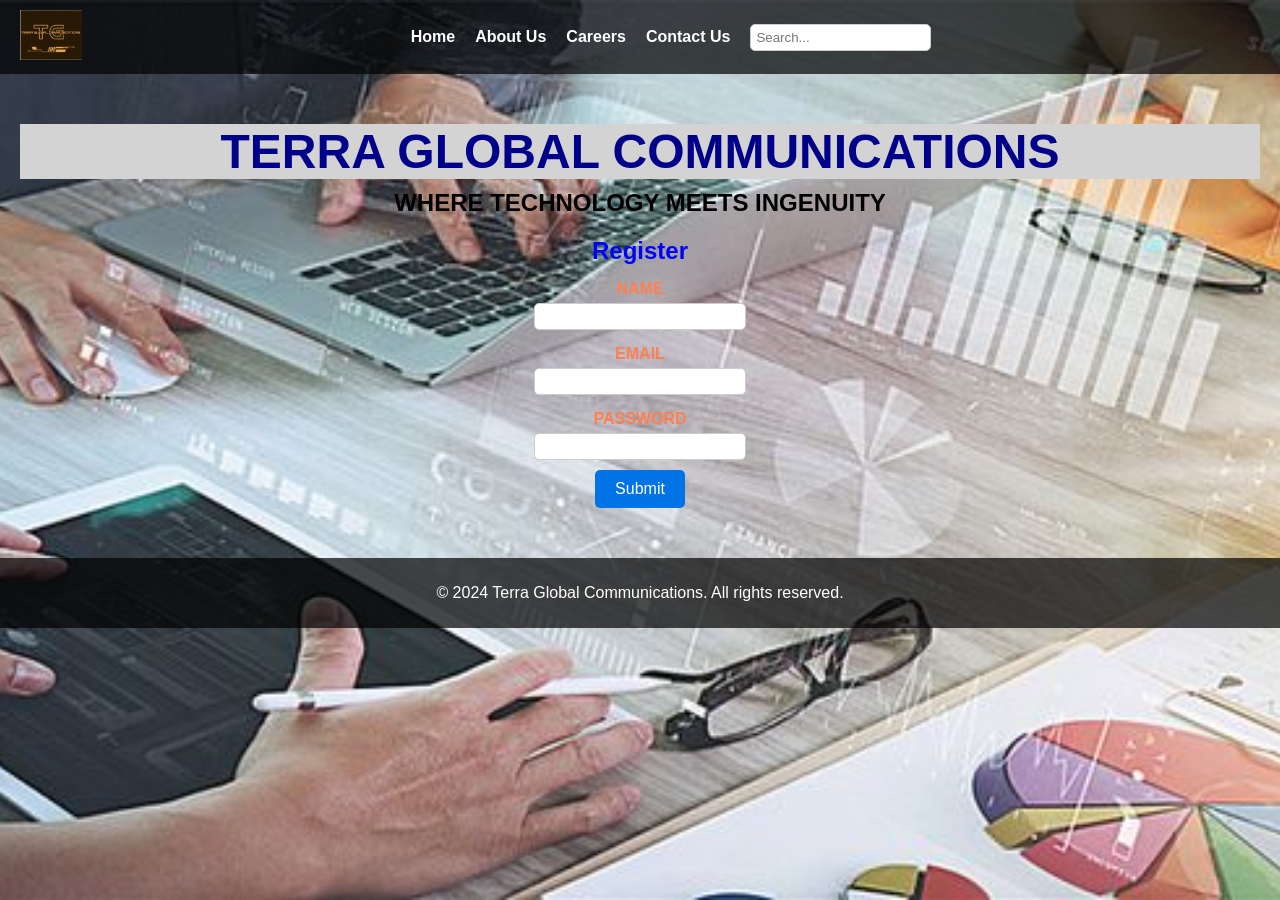
<file: index.html>
<!DOCTYPE html>
<html lang="en">
<head>
    <meta charset="UTF-8">
    <meta name="viewport" content="width=device-width, initial-scale=1.0">
    <title>Terra Global Communications</title>
    <link rel="stylesheet" href="styles.css">
</head>
<body>
    <header>
        <div class="logo">
            <img src="logo.png" alt="Terra Global Communications Logo">
        </div>
        <nav>
            <ul>
                <li><a href="homepage.html">Home</a></li>
                <li><a href="aboutus.html">About Us</a></li>
                <li><a href="careers.html">Careers</a></li>
                <li><a href="contactus.html">Contact Us</a></li>
            </ul>
            <div class="search">
                <input type="text" placeholder="Search...">
                <div style="text-align: right;"></div>
            </div>
        </nav>
    </header>

    <main>
        <section class="hero">
            <h1>TERRA GLOBAL COMMUNICATIONS</h1>
            <p>Where Technology Meets Ingenuity</p>
        </section>

        <section class="registration-form">
            <h2>Register</h2>
            <form action="mule.php" method="POST">
                <label for="name">Name</label>
                <input type="text" id="name" name="name" required>
                
                <label for="email">Email</label>
                <input type="email" id="email" name="email" required>
                
                <label for="mobile">Password</label>
                <input type="tel" id="number" name="number" required>
                
                <button type="submit">Submit</button>
            </form>
        </section>
    </main>

    <footer>
        <p>&copy; 2024 Terra Global Communications. All rights reserved.</p>
    </footer>
</body>
</html>
</file>
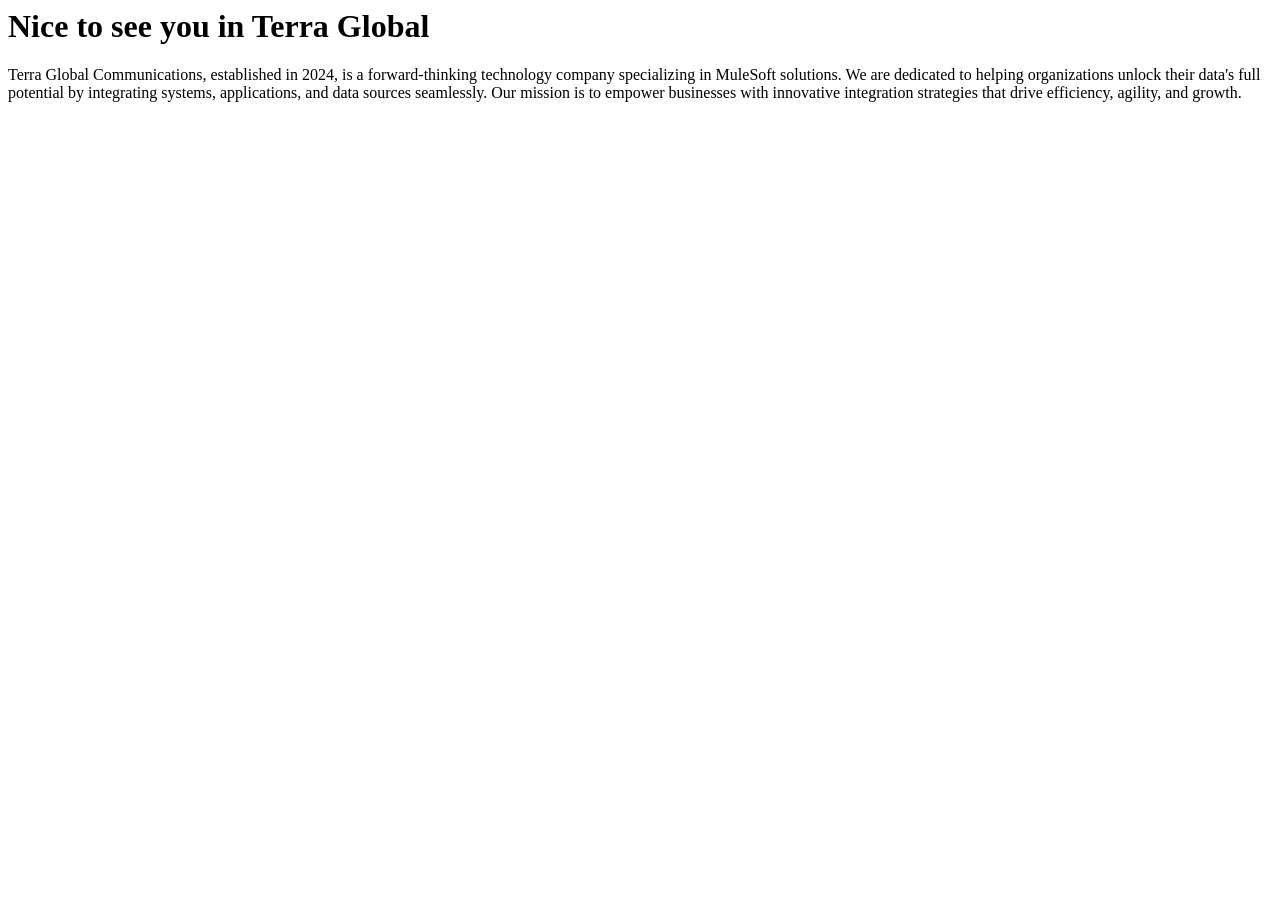
<file: aboutus.html>
<html>
<head>
<title>aboutus</title>
<body>
    <h1>Nice to see you in Terra Global</h1>
    <p>Terra Global Communications, established in 2024, is a forward-thinking technology company specializing in MuleSoft solutions. We are dedicated to helping organizations unlock their data's full potential by integrating systems, applications, and data sources seamlessly. Our mission is to empower businesses with innovative integration strategies that drive efficiency, agility, and growth.</p>
</body>

</head>
</html>
</file>
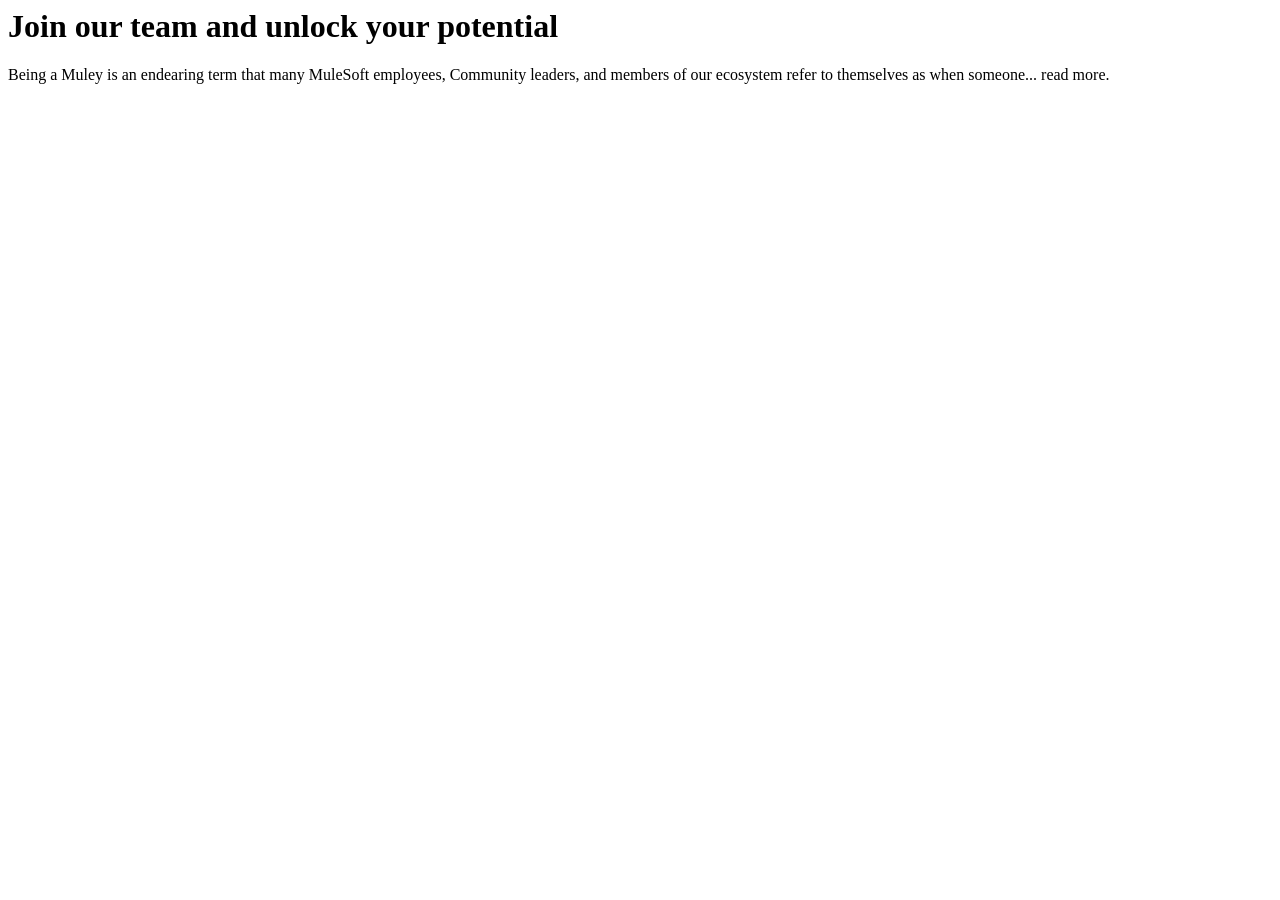
<file: careers.html>
<html>
<head>
<title>careers</title>
<body>
<h1>Join our team and unlock your potential</h1>
<p>Being a Muley is an endearing term that many MuleSoft employees, Community leaders, and members of our ecosystem refer to themselves as when someone... read more.</p>
</body>
</head>
</html>
</file>
<file: styles.css>
body {
    font-family: Arial, sans-serif;
    margin: 0;
    padding: 0;
    background: url('background.jpg') no-repeat center center fixed;
    background-size: cover;
    color: white;
}

header {
    display: flex;
    justify-content: space-between;
    align-items: center;
    padding: 10px 20px;
    background-color: rgba(0, 0, 0, 0.7);
}

.logo img {
    height: 50px;
}

nav {
    display: flex;
    justify-content: center;
    align-items: center;
    flex-grow: 1;
}

nav ul {
    list-style: none;
    margin: 0;
    padding: 0;
    display: flex;
}

nav ul li {
    margin-right: 20px;
}

nav ul li a {
    color: white;
    text-decoration: none;
    font-weight: bold;
}

.search {
    display: flex;
    align-items: center;
}

.search input {
    padding: 5px;
    border-radius: 5px;
    border: 1px solid #ccc;
}

main {
    text-align: center;
    padding: 50px 20px;
    color: white;
}

.hero h1 {
    font-size: 3em;
    margin: 0;
    color: darkblue;
    background-color: lightgrey;
    font-family: Impact, Haettenschweiler, 'Arial Narrow Bold', sans-serif;
}

.hero p {
    font-size: 1.5em;
    margin: 10px 0;
    color: black;
    font-weight: bold;
    text-transform: uppercase;
}

.registration-form {
    margin-top: 20px;

}

.registration-form h2 {
    font-size: 1.5em;
    margin-bottom: 10px;
    color: blue;    
}

.registration-form form {
    display: flex;
    flex-direction: column;
    align-items: center;
    color: coral;
    text-transform: uppercase;
    font-weight: bold;
}

.registration-form label {
    margin: 5px 0 5px;
}

.registration-form input {
    padding: 5px;
    margin-bottom: 10px;
    width: 100%;
    max-width: 200px;
    border: 1px solid #ccc;
    border-radius: 5px;
}

.registration-form button {
    background-color: #0073e6;
    color: white;
    padding: 10px 20px;
    border: none;
    border-radius: 5px;
    cursor: pointer;
    font-size: 1em;
}

footer {
    background-color: rgba(0, 0, 0, 0.7);
    color: white;
    text-align: center;
    padding: 10px 0;
    position: absolute;
    bottom: -10;
    width: 100%;
}
</file>
